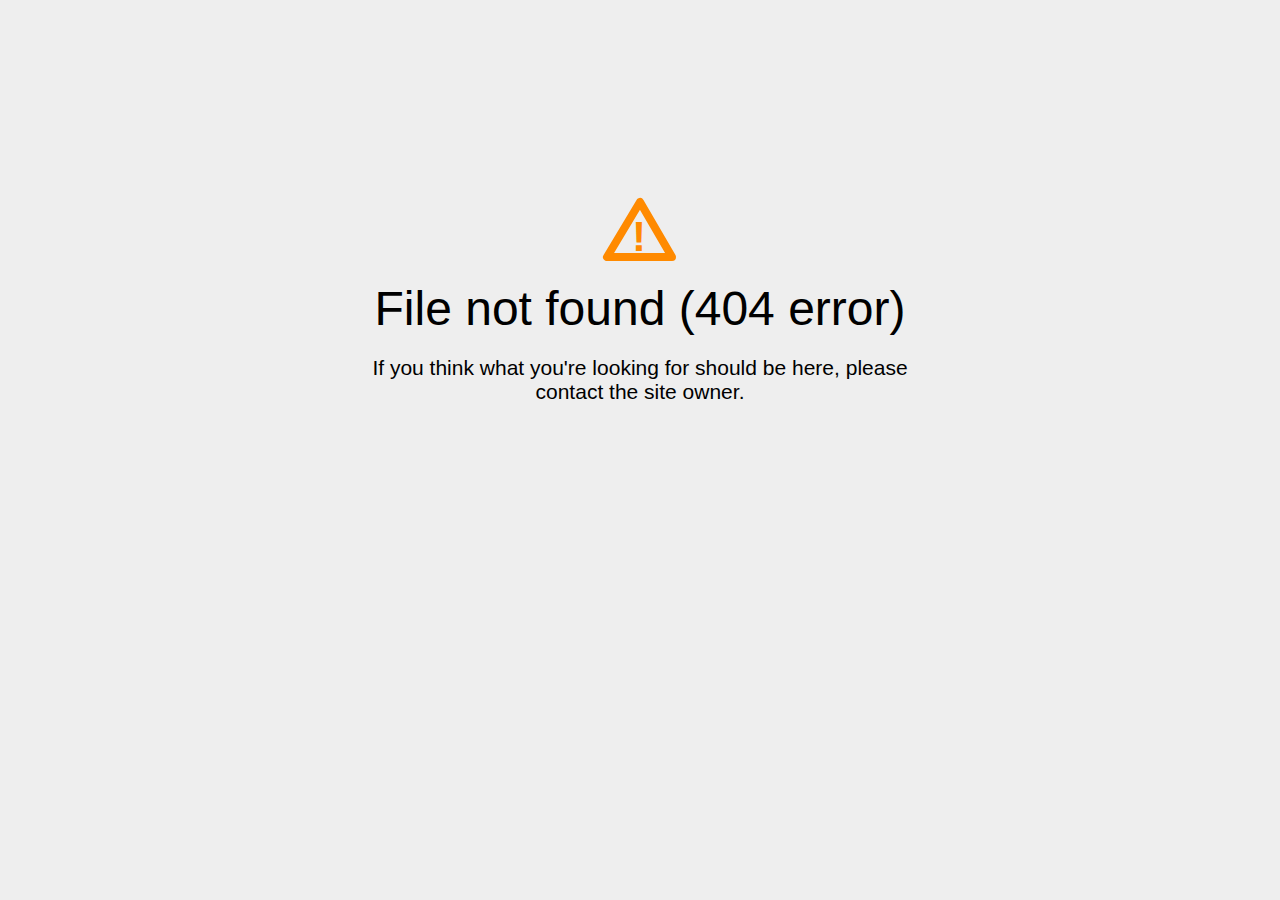
<file: css/owl-carousel/owl.video.play.html>
<!DOCTYPE html>
<html>
<head>
<title>File Not Found</title>
<meta http-equiv="content-type" content="text/html; charset=utf-8" >
<meta name="viewport" content="width=device-width, initial-scale=1.0">
<style type="text/css">
body {
  background-color: #eee;
}

body, h1, p {
  font-family: "Helvetica Neue", "Segoe UI", Segoe, Helvetica, Arial, "Lucida Grande", sans-serif;
  font-weight: normal;
  margin: 0;
  padding: 0;
  text-align: center;
}

.container {
  margin-left:  auto;
  margin-right:  auto;
  margin-top: 177px;
  max-width: 1170px;
  padding-right: 15px;
  padding-left: 15px;
}

.row:before, .row:after {
  display: table;
  content: " ";
}

.col-md-6 {
  width: 50%;
}

.col-md-push-3 {
  margin-left: 25%;
}

h1 {
  font-size: 48px;
  font-weight: 300;
  margin: 0 0 20px 0;
}

.lead {
  font-size: 21px;
  font-weight: 200;
  margin-bottom: 20px;
}

p {
  margin: 0 0 10px;
}

a {
  color: #3282e6;
  text-decoration: none;
}
</style>
</head>

<body>
<div class="container text-center" id="error">
  <svg height="100" width="100">
    <polygon points="50,25 17,80 82,80" stroke-linejoin="round" style="fill:none;stroke:#ff8a00;stroke-width:8" />
    <text x="42" y="74" fill="#ff8a00" font-family="sans-serif" font-weight="900" font-size="42px">!</text>
  </svg>
 <div class="row">
    <div class="col-md-12">
      <div class="main-icon text-warning"><span class="uxicon uxicon-alert"></span></div>
        <h1>File not found (404 error)</h1>
    </div>
  </div>
  <div class="row">
    <div class="col-md-6 col-md-push-3">
      <p class="lead">If you think what you're looking for should be here, please contact the site owner.</p>
    </div>
  </div>
</div>

</body>
</html>
</file>
